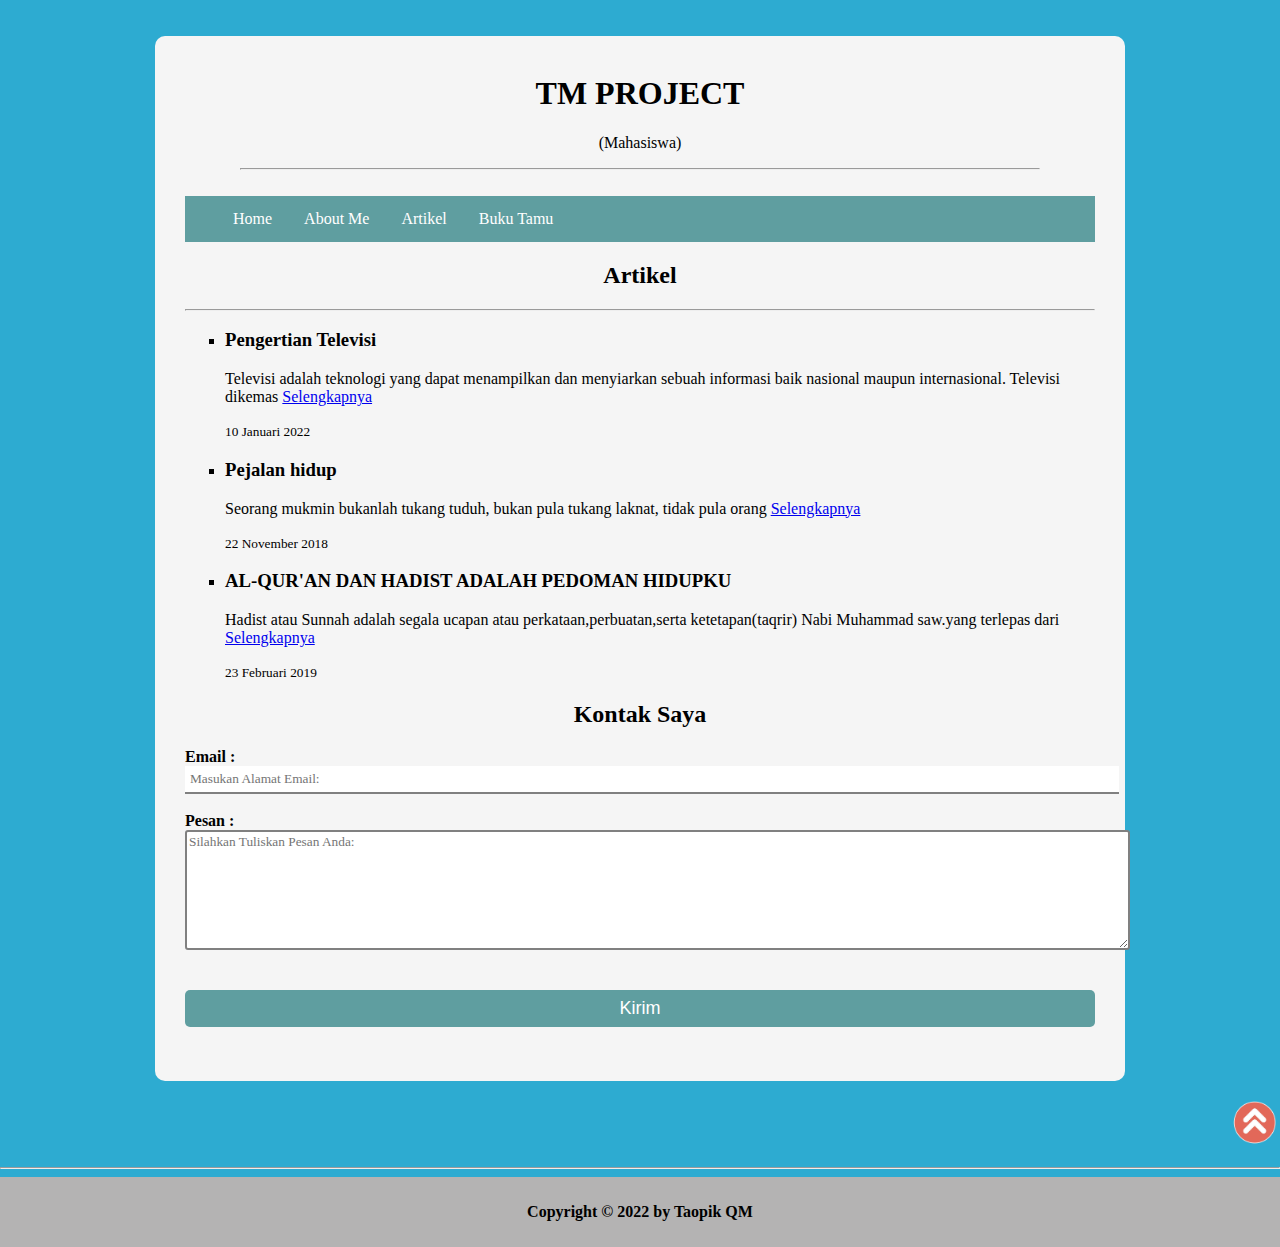
<file: kontak.html>
<!DOCTYPE html>
<html lang="en">

	<head>
		<meta charset="UTF-8">
		<title>Blog</title>
		<meta name="viewport" content="width=device-width, initial-scale=1">
		<link rel="stylesheet" href="style-web.css">
		<link rel="shortcut icon" href="favicon.ico" type="image/x-icon">
		<link rel="icon" href="favicon.ico" type="image/x-icon">
	</head>

	<body>
		<br><br>
		<div class="container">
			<br>
			<header class="header">
				<a name="atas">
				<h1>TM PROJECT</h1>
				<p>(Mahasiswa)</p>
				<hr>
			</header>
			<br>
			<nav class="navbar">
				<a href="index.html">Home</a>
				<a href="tentang.html">About Me</a>
				<a href="kontak.html">Artikel</a>
				<a href="buku_tamu.php">Buku Tamu</a>
			</nav>
			<h2 align="center">Artikel</h2>
			<hr>
				<ul type="square">
					<li><h3 class="about__title">Pengertian Televisi</h3></li>
						<p class="about__text">Televisi adalah teknologi yang dapat menampilkan dan menyiarkan sebuah 
informasi baik nasional maupun internasional. Televisi dikemas  <a href="A11.2021.13270_Taopik Qoirul Mustopa_daskomtugas awal.pdf" target="_blank">Selengkapnya</a></p>
						<small class="text-muted">10 Januari 2022</small>
					<li><h3 class="about__title">Pejalan hidup</h3></li>
						<p class="about__text">Seorang mukmin bukanlah tukang tuduh, bukan pula tukang laknat, tidak pula orang <a href="https://1drv.ms/p/s!Aue7hc_msMWTkkDWyseC9UjzAKkM?e=TIqid7" target="_blank">Selengkapnya</a></p>
						<small class="text-muted">22 November 2018</small>
					<li><h3 class="about__title">AL-QUR'AN DAN HADIST ADALAH PEDOMAN HIDUPKU</h3></li>
						<p class="about__text">Hadist atau Sunnah adalah segala ucapan atau perkataan,perbuatan,serta ketetapan(taqrir) Nabi Muhammad saw.yang terlepas dari ​<a href="https://1drv.ms/p/s!Aue7hc_msMWTpH0d6Zo51G5OTFJh?e=WdaGCC" target="_blank">Selengkapnya</a></p>
						<small class="text-muted">23 Februari 2019</small>
			</ul>
				<h2 align="center">Kontak Saya</h2>
				<form action="#" nethod="POST" onsubmit="validasi()">
					<div>
						<label for="email"><b>Email :</b></label><br>
						<input type="email" name="email" id="email" placeholder="Masukan Alamat Email: "  size="124"><br>
					</div>
					<br>
					<div>
						<label for="message"><b>Pesan :</b></label><br>
						<textarea name="message" id="message"  placeholder="Silahkan Tuliskan Pesan Anda: " rows="7" cols="126"></textarea>
					</div>
					<br><br>
					<div>
					<button type="submit" value="kirim">Kirim</button>
					</div>
					<br><br><br>
				</form>
		</div>

		<script type="text/Javascript">
            function validasi (){
                var email = document.getElementById("email").value;
                var message = document.getElementById("message").value;
                //console.log(nama);
                var a1 ="Anda harus mengisi data ";

                if(email == ""){
                    a1 = a1 + "Email, ";
                    // a1 = "Anda harus mengisi data nama,"; 
                    console.log("Tidak ada email yang dimasukan");
                }
                if(message == ""){
                    a1 = a1 + "Pesan.";
                    // a1 = "Anda harus mengisi data alamat,";
                    // a1 = "Anda harus mengisi data nama, alamat,"; 
                    console.log("Tidak ada pesan yang ditulis");
                }

                if(a1 == "Anda harus mengisi data "){
                    console.log("Data Anda Lengkap");
                    alert("Data Anda Lengkap");
                }
                else{
                    alert(a1);
                }
            }
		</script>
		<p align="right"><a href="#atas"> 
		<img src="icon-atas.png" width="50px" height="50px">
		</a></p>
		<hr>
		<center>
			<footer style= "background-color: rgb(180, 179, 179); border-radius: 0px 0px 0px 0px ; padding: 10px 10px;">
				<p align="center"><b>Copyright &copy; 2022 by Taopik QM</b></p>
			</footer>
		</center>
	</body>
</html>
</file>
<file: style-web.css>
* {  box-sizing: border-box;
}

.header {
  text-align: center;
  margin-bottom: 30px;
  margin-top: 30px;
  margin-left: 30px;
  margin-right: 30px;
  width: 800px;
  margin: auto;
}

body {
  margin: 0;
  background-color: rgb(45, 171, 209);
}
  
.container{
  margin: auto;
  padding: 0px 30px;
  width: 970px;
  height: auto;
  background-color: rgba(245,245,245);  
  border-radius: 10px;
}  

.container form input{
	border: none;
	padding: 5px;
  border-bottom: 2px solid #808080;
  color: black;
	font-family: Times New Roman;
}
.container form textarea{
	border: 2px solid #808080;
	border-radius: 3px;
  color: black;
	font-family: Times New Roman;
}

.container form button{
  width: 100%;
	padding: 8px 0;
  border: none;
	border-radius: 5px;
  background-color:#5F9EA0;
	font-size: 18px;
  color: #fff;
}
  
table {
  border: 2px solid #5F9EA0;
  border-collapse:collapse;
  width: 100%;
  font-size: 14px;
}

th {
  vertical-align: top;
  text-align: left;
}
  
.navbar {
  overflow: hidden;
  background-color: #5F9EA0;
}

.navbar a {
  float: left;
  font-size: 16px;
  color: white;
  text-align: center;
  padding: 14px 16px;
  text-decoration: none;
}

.dropdown {
  float: left;
  overflow: hidden;
}

.dropdown .dropbtn {
  font-size: 16px;  
  border: none;
  outline: none;
  color: white;
  padding: 14px 16px;
  background-color: inherit;
  font-family: inherit;
  margin: 0;
}

.navbar a:hover, .dropdown:hover .dropbtn {
  background-color: grey;
}

.dropdown-content {
  display: none;
  position: absolute;
  background-color: #f9f9f9;
  min-width: 160px;
  index: 1;
}

.dropdown-content a {
  float: none;
  color: black;
  padding: 12px 16px;
  text-decoration: none;
  display: block;
  text-align: left;
}

.dropdown-content a:hover {
  background-color: #ddd;
}

.dropdown:hover .dropdown-content {
  display: block;
}
</file>
